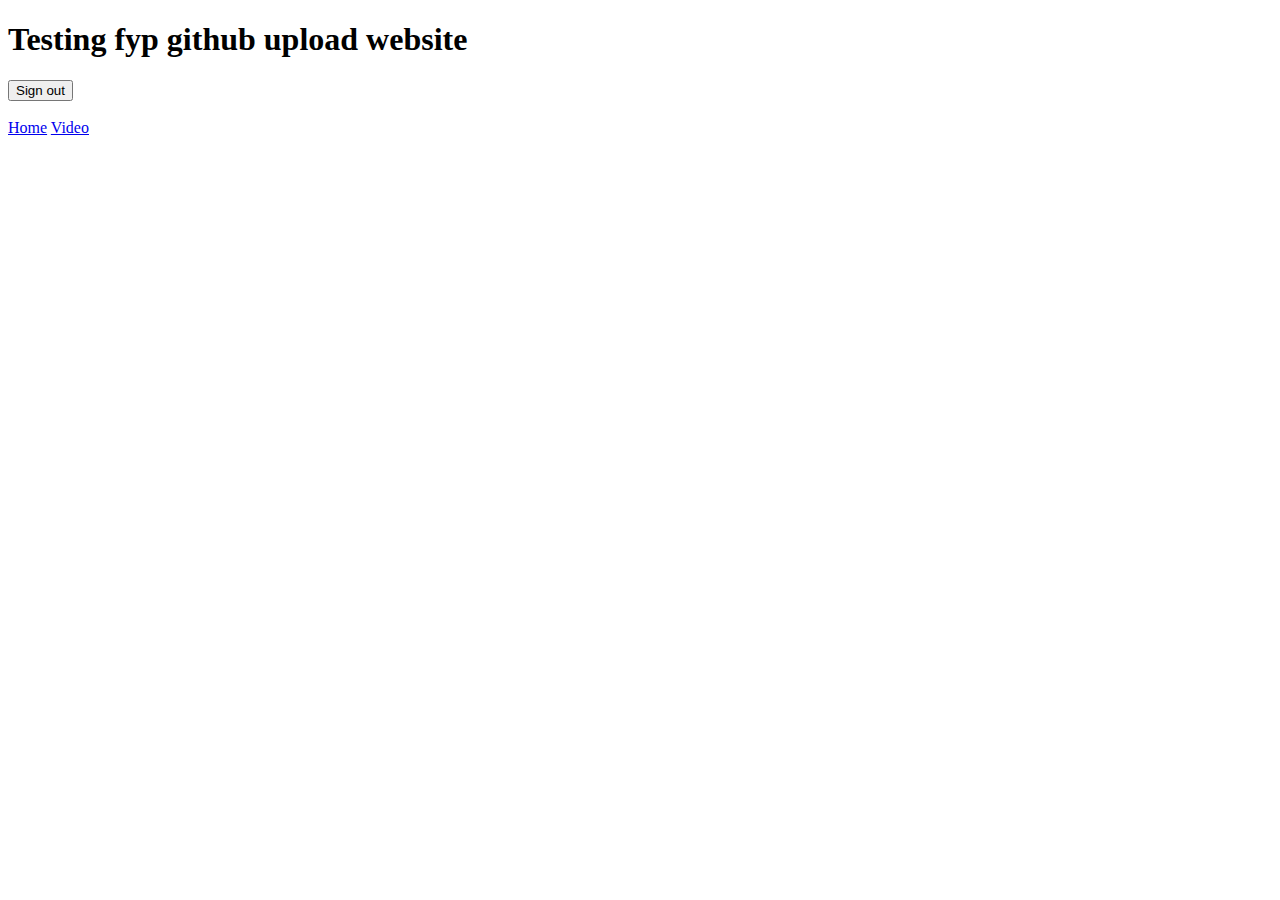
<file: index.html>
<!DOCTYPE html>
<html>
<head>
    <title>Email/Password Authentication Example</title>
	<meta charset="utf-8" />

</head>
<body>
    <h1>Testing fyp github upload website</h1>
     <button id="signout">Sign out</button>
    <br />
    <br />
    <a href="Home.html">Home</a>
    <a href="VideoPage.html">Video</a>
	<span></span>



</body>
</html>
</file>
